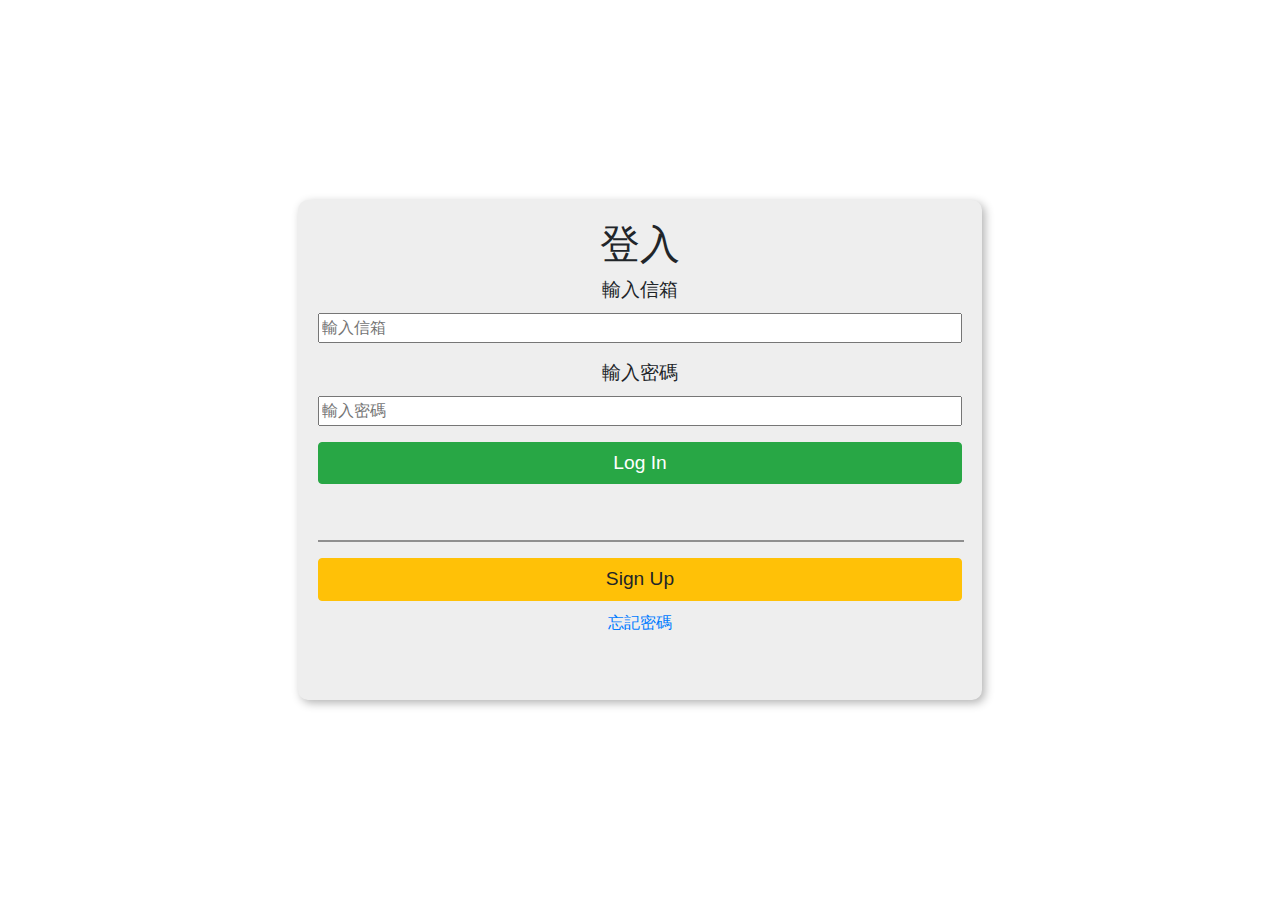
<file: login.html>
<!doctype html>
<html lang="en">
  <head>
    <!-- Required meta tags -->
    <meta charset="utf-8">
    <meta name="viewport" content="width=device-width, initial-scale=1, shrink-to-fit=no">

    <!-- Bootstrap CSS -->
    <link rel="stylesheet" href="https://stackpath.bootstrapcdn.com/bootstrap/4.4.1/css/bootstrap.min.css" integrity="sha384-Vkoo8x4CGsO3+Hhxv8T/Q5PaXtkKtu6ug5TOeNV6gBiFeWPGFN9MuhOf23Q9Ifjh" crossorigin="anonymous">
    <link rel="stylesheet" href="css/login_style.css">
    <title>log in</title>
  </head>
  <body>
    
    <div class="container">

        <section class="login_page">

          <h1>登入</h1>

            <form action="" class="login_form">
                <label for="email">輸入信箱</label>
                <input type="text" class="input_email" id="logInAccount" placeholder="輸入信箱" name="mail">

                <label for="password">輸入密碼</label>
                <input type="text" class="input_password" id="logInpassword" placeholder="輸入密碼" name="password">

                <button type="submit" class="btn btn-success login_button" id="logInBtn">Log In</button>

            </form>

            <hr>

            <button type="button" class="btn btn-warning signup_button">Sign Up</button>

            <a href="">忘記密碼</a>

        </section>



    </div>





    <!-- Optional JavaScript -->
    <!-- jQuery first, then Popper.js, then Bootstrap JS -->
    <script src="https://code.jquery.com/jquery-3.4.1.slim.min.js" integrity="sha384-J6qa4849blE2+poT4WnyKhv5vZF5SrPo0iEjwBvKU7imGFAV0wwj1yYfoRSJoZ+n" crossorigin="anonymous"></script>
    <script src="https://cdn.jsdelivr.net/npm/popper.js@1.16.0/dist/umd/popper.min.js" integrity="sha384-Q6E9RHvbIyZFJoft+2mJbHaEWldlvI9IOYy5n3zV9zzTtmI3UksdQRVvoxMfooAo" crossorigin="anonymous"></script>
    <script src="https://stackpath.bootstrapcdn.com/bootstrap/4.4.1/js/bootstrap.min.js" integrity="sha384-wfSDF2E50Y2D1uUdj0O3uMBJnjuUD4Ih7YwaYd1iqfktj0Uod8GCExl3Og8ifwB6" crossorigin="anonymous"></script>
  </body>
</html>
</file>
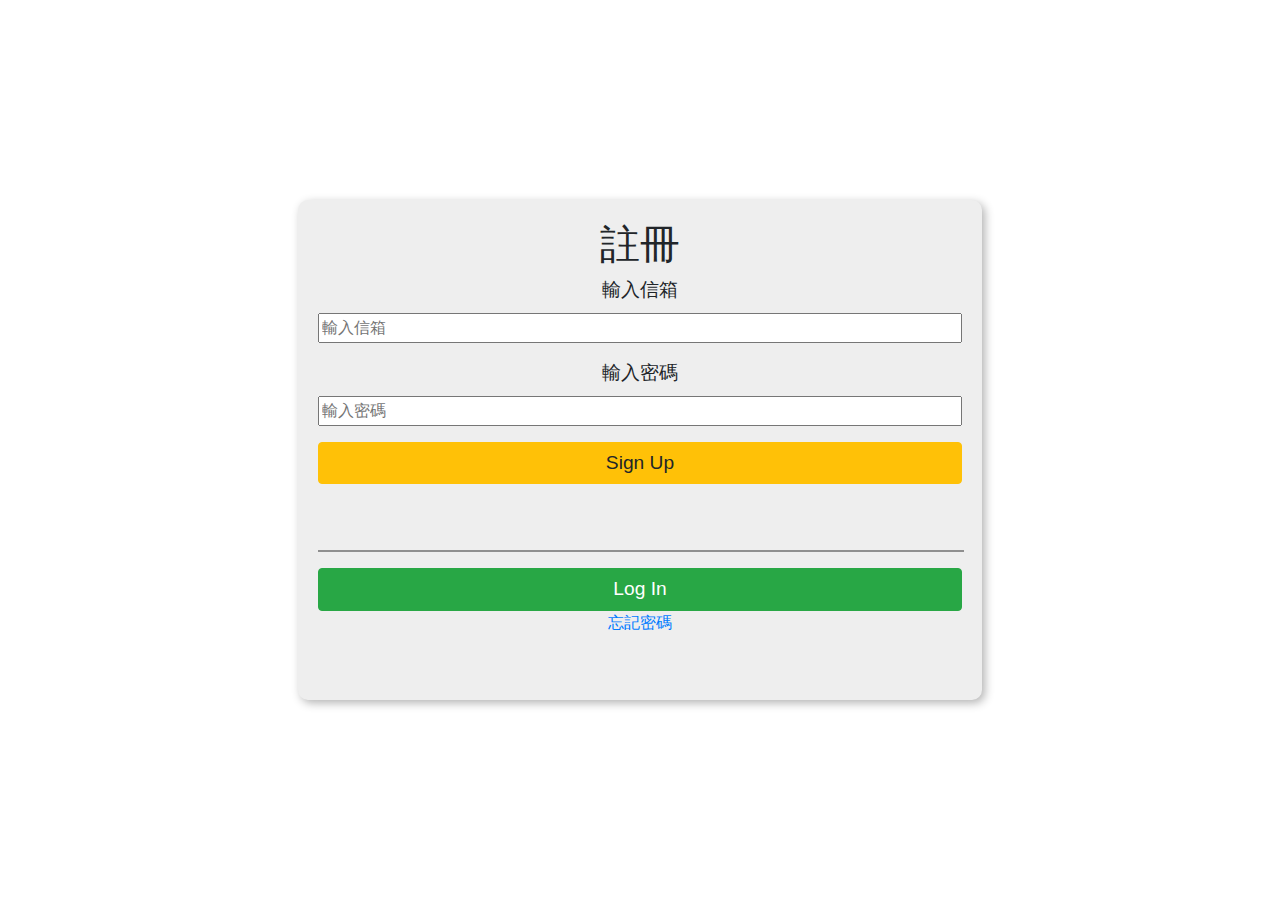
<file: signin.html>
<!doctype html>
<html lang="en">
  <head>
    <!-- Required meta tags -->
    <meta charset="utf-8">
    <meta name="viewport" content="width=device-width, initial-scale=1, shrink-to-fit=no">

    <!-- Bootstrap CSS -->
    <link rel="stylesheet" href="https://stackpath.bootstrapcdn.com/bootstrap/4.4.1/css/bootstrap.min.css" integrity="sha384-Vkoo8x4CGsO3+Hhxv8T/Q5PaXtkKtu6ug5TOeNV6gBiFeWPGFN9MuhOf23Q9Ifjh" crossorigin="anonymous">
    <link rel="stylesheet" href="css/signin_style.css">
    <title>log in</title>
  </head>
  <body>
    
    <div class="container">


        <section class="login_page">

          <h1>註冊</h1>

            <form action="" class="login_form">

                <label for="email">輸入信箱</label>
                <input type="text" class="input_email" id="signUpAccount" placeholder="輸入信箱" name="mail">

                <label for="password">輸入密碼</label>
                <input type="text" class="input_password" id="signUpPassword" placeholder="輸入密碼" name="password">

                <button type="submit" class="btn btn-warning signup_button" id="signUpBtn">Sign Up</button>

                

            </form>

            <hr>

            <button type="button" class="btn btn-success login_button">Log In</button>

            <a href="">忘記密碼</a>

        </section>



    </div>





    <!-- Optional JavaScript -->
    <!-- jQuery first, then Popper.js, then Bootstrap JS -->
    <script src="https://code.jquery.com/jquery-3.4.1.slim.min.js" integrity="sha384-J6qa4849blE2+poT4WnyKhv5vZF5SrPo0iEjwBvKU7imGFAV0wwj1yYfoRSJoZ+n" crossorigin="anonymous"></script>
    <script src="https://cdn.jsdelivr.net/npm/popper.js@1.16.0/dist/umd/popper.min.js" integrity="sha384-Q6E9RHvbIyZFJoft+2mJbHaEWldlvI9IOYy5n3zV9zzTtmI3UksdQRVvoxMfooAo" crossorigin="anonymous"></script>
    <script src="https://stackpath.bootstrapcdn.com/bootstrap/4.4.1/js/bootstrap.min.js" integrity="sha384-wfSDF2E50Y2D1uUdj0O3uMBJnjuUD4Ih7YwaYd1iqfktj0Uod8GCExl3Og8ifwB6" crossorigin="anonymous"></script>
  </body>
</html>
</file>
<file: css/login_style.css>
body{
    background-image: url(https://picsum.photos/1440/800);
}


.container{
    width: 100vw;
    height: 100vh;
    position: relative;
}

.login_page{

    width: 60%;
    height: 500px;

    display: flex;
    flex-direction: column;

    text-align: center;

    position: absolute;
    top:0;
    bottom: 0;
    right: 0;
    left: 0;
    margin: auto;

    padding: 20px;
    background-color: #eee;
    border-radius:10px ;
    box-shadow: 3px 3px 10px rgba(0,0,0,0.3);

    
}

.login_form{
    display: flex;
    flex-direction: column;
    margin-bottom: 40px;
}


.login_form label{
    font-size: 1.2rem;
}


.login_form input{
    margin-bottom: 16px;

}

.login_button{
font-size: 1.2rem;
}

hr{
    border: 1px solid #8f8f8f;
    width: 100%;

}

.signup_button{
    font-size: 1.2rem;
    margin-bottom: 10px;
    }
</file>
<file: css/signin_style.css>
body{
    background-image: url(https://picsum.photos/1440/800);
}


.container{
    width: 100vw;
    height: 100vh;
    position: relative;
}

.login_page{

    width: 60%;
    height: 500px;

    display: flex;
    flex-direction: column;

    text-align: center;

    position: absolute;
    top:0;
    bottom: 0;
    right: 0;
    left: 0;
    margin: auto;

    padding: 20px;
    background-color: #eee;
    border-radius:10px ;
    box-shadow: 3px 3px 10px rgba(0,0,0,0.3);

    
}

.login_form{
    display: flex;
    flex-direction: column;
    margin-bottom: 40px;
}


.login_form label{
    font-size: 1.2rem;
}


.login_form input{
    margin-bottom: 16px;

}

.login_button{
font-size: 1.2rem;
}

hr{
    border: 1px solid #8f8f8f;
    width: 100%;

}

.signup_button{
    font-size: 1.2rem;
    margin-bottom: 10px;
    }
</file>
